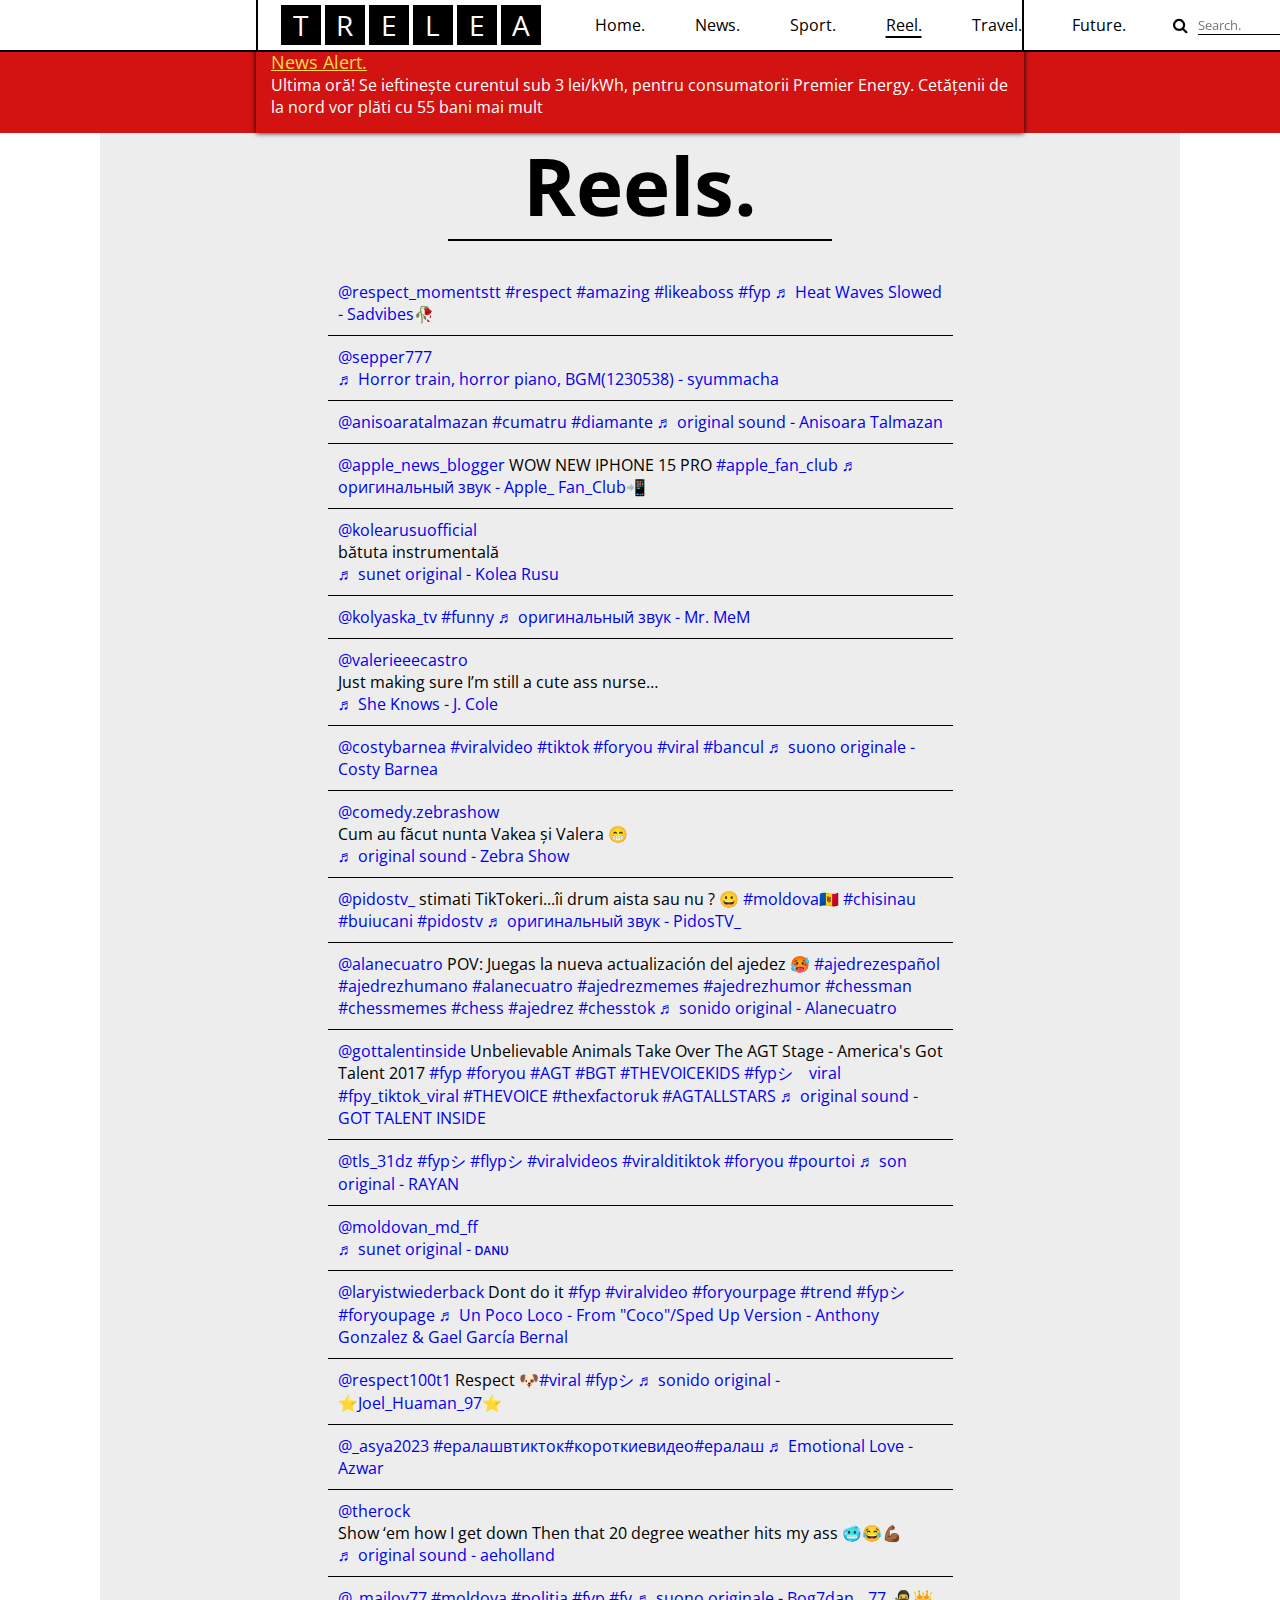
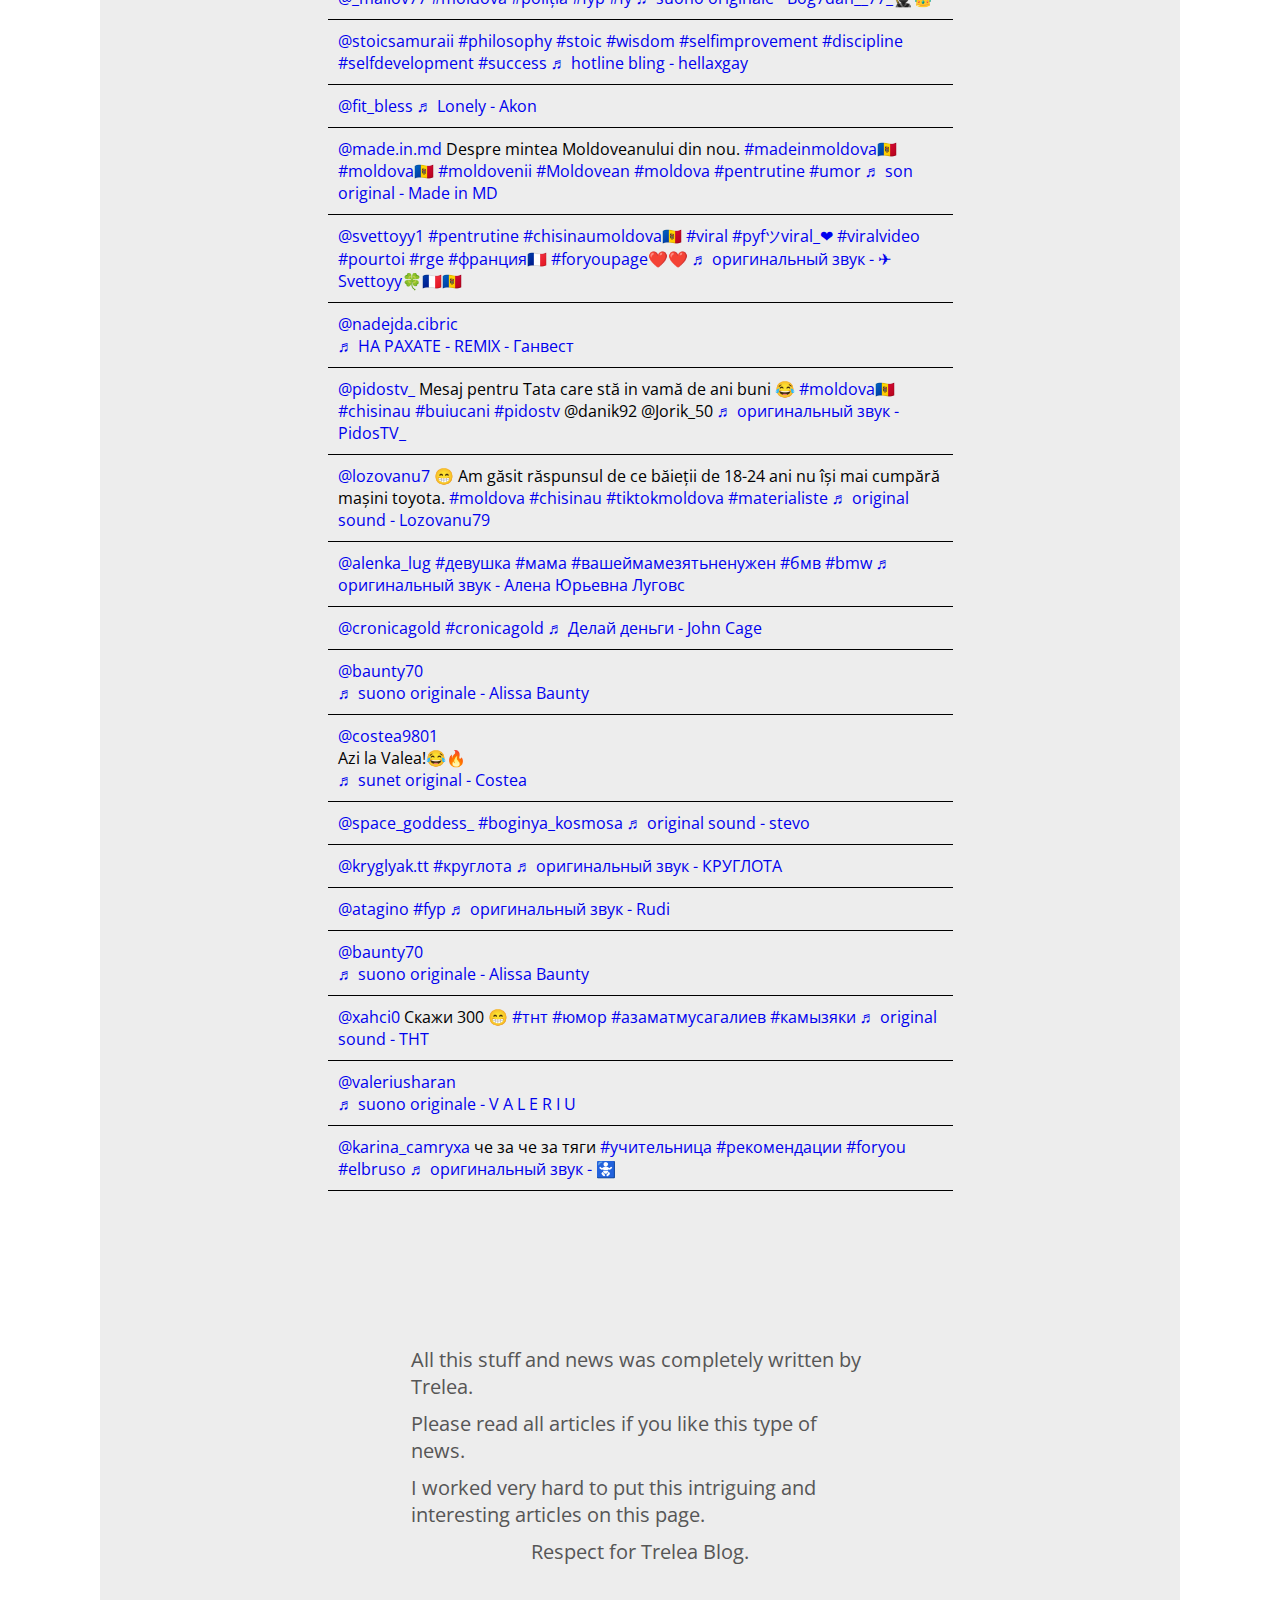
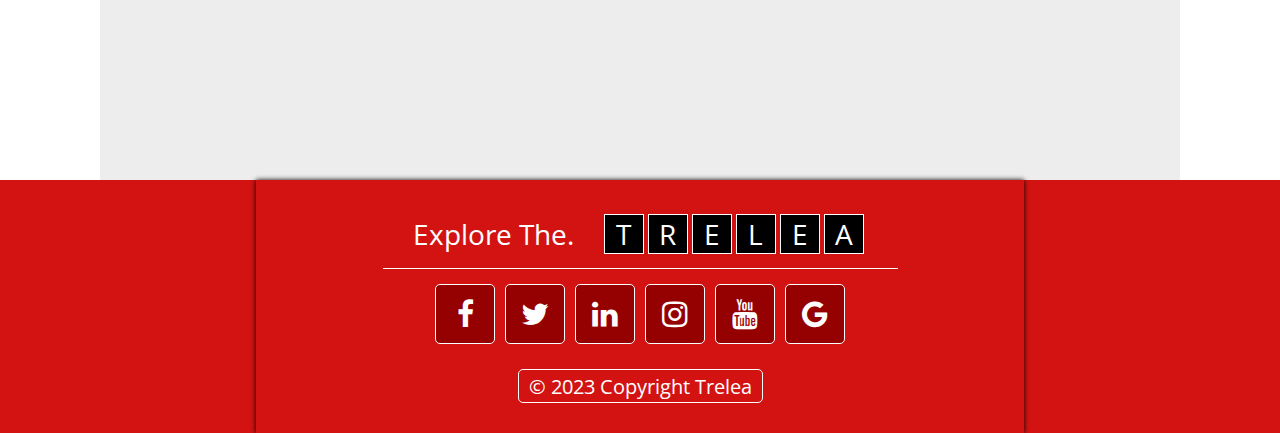
<file: reel.html>
<!DOCTYPE html>
<html>
<head>
	<meta charset="utf-8">
	<meta name="viewport" content="width=device-width, initial-scale=1">
	<link rel="stylesheet" type="text/css" href="./CSS/style.css">
	<link rel="stylesheet" type="text/css" href="./CSS/base-news.css">
    <link rel="stylesheet" type="text/css" href="./CSS/reel.css">
	<link rel="stylesheet" href="https://fonts.googleapis.com/icon?family=Material+Icons">
	<link rel="stylesheet" href="https://cdnjs.cloudflare.com/ajax/libs/font-awesome/4.7.0/css/font-awesome.min.css">
	<title>Trelea NewsASF.</title>
</head>
<body>

	<!--***********--><!--***********--><!--***********-->
	<!--MAIN-HEADER--><!--MAIN-HEADER--><!--MAIN-HEADER-->
	<!--***********--><!--***********--><!--***********-->

	<header class="main-header">
		<div class="nav">
			<div class="nav-logo">
				<a href="./index.html">
					<div class="logo">
						<p class="let">T</p>
						<p class="let">R</p>
						<p class="let">E</p>
						<p class="let">L</p>
						<p class="let">E</p>
						<p class="let">A</p>
					</div>
				</a>
			</div>
			<div class="header-menu">
				<ul class="menu">
					<li><a href="./index.html">Home.</a></li>
					<li><a href="./news.html">News.</a></li>
					<li><a href="./sport.html">Sport.</a></li>
					<li><a class="main-page" href="./reel.html">Reel.</a></li>
					<li><a href="./travel.html">Travel.</a></li>
					<li><a href="./future.html">Future.</a></li>
				</ul>
			</div>

			<div class="header-search">
				
				<button type="button" id="submit"><i class="fa fa-search"></i></button>
				<input type="text" name="search" id="search" placeholder="Search."required>
				
			</div>

		</div>
		
	</header>

	<!--***********--><!--***********--><!--***********-->
	<!--MAIN-HEADER--><!--MAIN-HEADER--><!--MAIN-HEADER-->
	<!--***********--><!--***********--><!--***********-->

	<!--*********************************************-->
	<!--BANNER--><!--BANNER--><!--BANNER--><!--BANNER-->
	<!--*********************************************-->

	<div class="banner">
		<div class="alert-top-today">
			<p class="title">News Alert.</p>
			<a href="https://unimedia.info/ro/news/f79f22903a47fb60/ultima-ora-se-ieftineste-curentul-sub-3-lei-kwh-pentru-consumatorii-premier-energy-cetatenii-de-la-nord-vor-plati-cu-55-bani-mai-mult.html" target="_blank"><p class="text">Ultima oră! Se ieftinește curentul sub 3 lei/kWh, pentru consumatorii Premier Energy. Cetățenii de la nord vor plăti cu 55 bani mai mult</p></a>
		</div>
	</div>

    <!--*********************************************-->
	<!--BANNER--><!--BANNER--><!--BANNER--><!--BANNER-->
	<!--*********************************************-->

	<section class="content-home">
		<div class="content">
			<div class="container">
				<div class="title-stiri">
					<h1>Reels.</h1>
				</div>

				<div class="reels">
                    <div class="col">
                         <div class="reel">
                            <blockquote class="tiktok-embed" cite="https://www.tiktok.com/@respect_momentstt/video/7220826087356566830" data-video-id="7220826087356566830" style="max-width: 605px;min-width: 325px;" > <section> <a target="_blank" title="@respect_momentstt" href="https://www.tiktok.com/@respect_momentstt?refer=embed">@respect_momentstt</a> <a title="respect" target="_blank" href="https://www.tiktok.com/tag/respect?refer=embed">#respect</a> <a title="amazing" target="_blank" href="https://www.tiktok.com/tag/amazing?refer=embed">#amazing</a> <a title="likeaboss" target="_blank" href="https://www.tiktok.com/tag/likeaboss?refer=embed">#likeaboss</a> <a title="fyp" target="_blank" href="https://www.tiktok.com/tag/fyp?refer=embed">#fyp</a> <a target="_blank" title="♬ Heat Waves Slowed - Sadvibes🥀" href="https://www.tiktok.com/music/Heat-Waves-Slowed-7050095235334015771?refer=embed">♬ Heat Waves Slowed - Sadvibes🥀</a> </section> </blockquote> <script async src="https://www.tiktok.com/embed.js"></script>
                        </div>
                        <div class="reel">
                            <blockquote class="tiktok-embed" cite="https://www.tiktok.com/@sepper777/video/7220755783431081221" data-video-id="7220755783431081221" style="max-width: 605px;min-width: 325px;" > <section> <a target="_blank" title="@sepper777" href="https://www.tiktok.com/@sepper777?refer=embed">@sepper777</a> <p></p> <a target="_blank" title="♬ Horror train, horror piano, BGM(1230538) - syummacha" href="https://www.tiktok.com/music/Horror-train-horror-piano-BGM-1230538-7089428700944566274?refer=embed">♬ Horror train, horror piano, BGM(1230538) - syummacha</a> </section> </blockquote> <script async src="https://www.tiktok.com/embed.js"></script>
                        </div>
                        <div class="reel">
                            <blockquote class="tiktok-embed" cite="https://www.tiktok.com/@anisoaratalmazan/video/7195576057460788526" data-video-id="7195576057460788526" style="max-width: 605px;min-width: 325px;" > <section> <a target="_blank" title="@anisoaratalmazan" href="https://www.tiktok.com/@anisoaratalmazan?refer=embed">@anisoaratalmazan</a> <a title="cumatru" target="_blank" href="https://www.tiktok.com/tag/cumatru?refer=embed">#cumatru</a> <a title="diamante" target="_blank" href="https://www.tiktok.com/tag/diamante?refer=embed">#diamante</a> <a target="_blank" title="♬ original sound - Anisoara Talmazan" href="https://www.tiktok.com/music/original-sound-7195576033679035178?refer=embed">♬ original sound - Anisoara Talmazan</a> </section> </blockquote> <script async src="https://www.tiktok.com/embed.js"></script>
                        </div>
                        <div class="reel">
                            <blockquote class="tiktok-embed" cite="https://www.tiktok.com/@apple_news_blogger/video/7219636356107095322" data-video-id="7219636356107095322" style="max-width: 605px;min-width: 325px;" > <section> <a target="_blank" title="@apple_news_blogger" href="https://www.tiktok.com/@apple_news_blogger?refer=embed">@apple_news_blogger</a> WOW NEW IPHONE 15 PRO <a title="apple_fan_club" target="_blank" href="https://www.tiktok.com/tag/apple_fan_club?refer=embed">#apple_fan_club</a> <a target="_blank" title="♬ оригинальный звук - Apple_ Fan_Club📲" href="https://www.tiktok.com/music/оригинальный-звук-7219636337048767259?refer=embed">♬ оригинальный звук - Apple_ Fan_Club📲</a> </section> </blockquote> <script async src="https://www.tiktok.com/embed.js"></script>
                        </div>
                        <div class="reel">
                            <blockquote class="tiktok-embed" cite="https://www.tiktok.com/@kolearusuofficial/video/7201088001974226222" data-video-id="7201088001974226222" style="max-width: 605px;min-width: 325px;" > <section> <a target="_blank" title="@kolearusuofficial" href="https://www.tiktok.com/@kolearusuofficial?refer=embed">@kolearusuofficial</a> <p>bătuta instrumentală </p> <a target="_blank" title="♬ sunet original - Kolea Rusu" href="https://www.tiktok.com/music/sunet-original-7201088088007985966?refer=embed">♬ sunet original - Kolea Rusu</a> </section> </blockquote> <script async src="https://www.tiktok.com/embed.js"></script>
                        </div>
                        <div class="reel">
                            <blockquote class="tiktok-embed" cite="https://www.tiktok.com/@kolyaska_tv/video/7215605880551656710" data-video-id="7215605880551656710" style="max-width: 605px;min-width: 325px;" > <section> <a target="_blank" title="@kolyaska_tv" href="https://www.tiktok.com/@kolyaska_tv?refer=embed">@kolyaska_tv</a> <a title="funny" target="_blank" href="https://www.tiktok.com/tag/funny?refer=embed">#funny</a> <a target="_blank" title="♬ оригинальный звук - Mr. MeM" href="https://www.tiktok.com/music/оригинальный-звук-7187333756540242730?refer=embed">♬ оригинальный звук - Mr. MeM</a> </section> </blockquote> <script async src="https://www.tiktok.com/embed.js"></script>
                        </div>
                        <div class="reel">
                            <blockquote class="tiktok-embed" cite="https://www.tiktok.com/@valerieeecastro/video/7187512265858387243" data-video-id="7187512265858387243" style="max-width: 605px;min-width: 325px;" > <section> <a target="_blank" title="@valerieeecastro" href="https://www.tiktok.com/@valerieeecastro?refer=embed">@valerieeecastro</a> <p>Just making sure I’m still a cute ass nurse… </p> <a target="_blank" title="♬ She Knows - J. Cole" href="https://www.tiktok.com/music/She-Knows-6921490873293211649?refer=embed">♬ She Knows - J. Cole</a> </section> </blockquote> <script async src="https://www.tiktok.com/embed.js"></script>
                        </div>
                        <div class="reel">
                            <blockquote class="tiktok-embed" cite="https://www.tiktok.com/@costybarnea/video/7205890552015949062" data-video-id="7205890552015949062" style="max-width: 605px;min-width: 325px;" > <section> <a target="_blank" title="@costybarnea" href="https://www.tiktok.com/@costybarnea?refer=embed">@costybarnea</a> <a title="viralvideo" target="_blank" href="https://www.tiktok.com/tag/viralvideo?refer=embed">#viralvideo</a> <a title="tiktok" target="_blank" href="https://www.tiktok.com/tag/tiktok?refer=embed">#tiktok</a> <a title="foryou" target="_blank" href="https://www.tiktok.com/tag/foryou?refer=embed">#foryou</a> <a title="viral" target="_blank" href="https://www.tiktok.com/tag/viral?refer=embed">#viral</a> <a title="bancul" target="_blank" href="https://www.tiktok.com/tag/bancul?refer=embed">#bancul</a> <a target="_blank" title="♬ suono originale - Costy Barnea" href="https://www.tiktok.com/music/suono-originale-7205890571133569797?refer=embed">♬ suono originale - Costy Barnea</a> </section> </blockquote> <script async src="https://www.tiktok.com/embed.js"></script>
                        </div>
                        <div class="reel">
                            <blockquote class="tiktok-embed" cite="https://www.tiktok.com/@comedy.zebrashow/video/7214781786184846638" data-video-id="7214781786184846638" style="max-width: 605px;min-width: 325px;" > <section> <a target="_blank" title="@comedy.zebrashow" href="https://www.tiktok.com/@comedy.zebrashow?refer=embed">@comedy.zebrashow</a> <p>Cum au făcut nunta Vakea și Valera 😁</p> <a target="_blank" title="♬ original sound - Zebra Show" href="https://www.tiktok.com/music/original-sound-7214781888068684586?refer=embed">♬ original sound - Zebra Show</a> </section> </blockquote> <script async src="https://www.tiktok.com/embed.js"></script>
                        </div>
                        <div class="reel">
                            <blockquote class="tiktok-embed" cite="https://www.tiktok.com/@pidostv_/video/7207131033043619077" data-video-id="7207131033043619077" style="max-width: 605px;min-width: 325px;" > <section> <a target="_blank" title="@pidostv_" href="https://www.tiktok.com/@pidostv_?refer=embed">@pidostv_</a> stimati TikTokeri...îi drum aista sau nu ? 😀 <a title="moldova🇲🇩" target="_blank" href="https://www.tiktok.com/tag/moldova%F0%9F%87%B2%F0%9F%87%A9?refer=embed">#moldova🇲🇩</a> <a title="chisinau" target="_blank" href="https://www.tiktok.com/tag/chisinau?refer=embed">#chisinau</a> <a title="buiucani" target="_blank" href="https://www.tiktok.com/tag/buiucani?refer=embed">#buiucani</a> <a title="pidostv" target="_blank" href="https://www.tiktok.com/tag/pidostv?refer=embed">#pidostv</a> <a target="_blank" title="♬ оригинальный звук - PidosTV_" href="https://www.tiktok.com/music/оригинальный-звук-7207131067956857606?refer=embed">♬ оригинальный звук - PidosTV_</a> </section> </blockquote> <script async src="https://www.tiktok.com/embed.js"></script>
                        </div>
                        <div class="reel">
                            <blockquote class="tiktok-embed" cite="https://www.tiktok.com/@alanecuatro/video/7225314731341384987" data-video-id="7225314731341384987" style="max-width: 605px;min-width: 325px;" > <section> <a target="_blank" title="@alanecuatro" href="https://www.tiktok.com/@alanecuatro?refer=embed">@alanecuatro</a> POV: Juegas la nueva actualización del ajedez 🥵 <a title="ajedrezespañol" target="_blank" href="https://www.tiktok.com/tag/ajedrezespa%C3%B1ol?refer=embed">#ajedrezespañol</a> <a title="ajedrezhumano" target="_blank" href="https://www.tiktok.com/tag/ajedrezhumano?refer=embed">#ajedrezhumano</a> <a title="alanecuatro" target="_blank" href="https://www.tiktok.com/tag/alanecuatro?refer=embed">#alanecuatro</a> <a title="ajedrezmemes" target="_blank" href="https://www.tiktok.com/tag/ajedrezmemes?refer=embed">#ajedrezmemes</a> <a title="ajedrezhumor" target="_blank" href="https://www.tiktok.com/tag/ajedrezhumor?refer=embed">#ajedrezhumor</a> <a title="chessman" target="_blank" href="https://www.tiktok.com/tag/chessman?refer=embed">#chessman</a> <a title="chessmemes" target="_blank" href="https://www.tiktok.com/tag/chessmemes?refer=embed">#chessmemes</a> <a title="chess" target="_blank" href="https://www.tiktok.com/tag/chess?refer=embed">#chess</a> <a title="ajedrez" target="_blank" href="https://www.tiktok.com/tag/ajedrez?refer=embed">#ajedrez</a> <a title="chesstok" target="_blank" href="https://www.tiktok.com/tag/chesstok?refer=embed">#chesstok</a> <a target="_blank" title="♬ sonido original - Alanecuatro" href="https://www.tiktok.com/music/sonido-original-7225314733925485339?refer=embed">♬ sonido original - Alanecuatro</a> </section> </blockquote> <script async src="https://www.tiktok.com/embed.js"></script>
                        </div>
                        <div class="reel">
                            <blockquote class="tiktok-embed" cite="https://www.tiktok.com/@gottalentinside/video/7223941587221499178" data-video-id="7223941587221499178" style="max-width: 605px;min-width: 325px;" > <section> <a target="_blank" title="@gottalentinside" href="https://www.tiktok.com/@gottalentinside?refer=embed">@gottalentinside</a> Unbelievable Animals Take Over The AGT Stage - America&#39;s Got Talent 2017 <a title="fyp" target="_blank" href="https://www.tiktok.com/tag/fyp?refer=embed">#fyp</a> <a title="foryou" target="_blank" href="https://www.tiktok.com/tag/foryou?refer=embed">#foryou</a> <a title="agt" target="_blank" href="https://www.tiktok.com/tag/agt?refer=embed">#AGT</a> <a title="bgt" target="_blank" href="https://www.tiktok.com/tag/bgt?refer=embed">#BGT</a> <a title="thevoicekids" target="_blank" href="https://www.tiktok.com/tag/thevoicekids?refer=embed">#THEVOICEKIDS</a> <a title="fypシ゚viral" target="_blank" href="https://www.tiktok.com/tag/fyp%E3%82%B7%E3%82%9Aviral?refer=embed">#fypシ゚viral</a> <a title="fpy_tiktok_viral" target="_blank" href="https://www.tiktok.com/tag/fpy_tiktok_viral?refer=embed">#fpy_tiktok_viral</a> <a title="thevoice" target="_blank" href="https://www.tiktok.com/tag/thevoice?refer=embed">#THEVOICE</a> <a title="thexfactoruk" target="_blank" href="https://www.tiktok.com/tag/thexfactoruk?refer=embed">#thexfactoruk</a> <a title="agtallstars" target="_blank" href="https://www.tiktok.com/tag/agtallstars?refer=embed">#AGTALLSTARS</a> <a target="_blank" title="♬ original sound - GOT TALENT INSIDE" href="https://www.tiktok.com/music/original-sound-7223941616149564206?refer=embed">♬ original sound - GOT TALENT INSIDE</a> </section> </blockquote> <script async src="https://www.tiktok.com/embed.js"></script>
                        </div>
                        <div class="reel">
                            <blockquote class="tiktok-embed" cite="https://www.tiktok.com/@tls_31dz/video/7219757597354626331" data-video-id="7219757597354626331" style="max-width: 605px;min-width: 325px;" > <section> <a target="_blank" title="@tls_31dz" href="https://www.tiktok.com/@tls_31dz?refer=embed">@tls_31dz</a> <a title="fypシ" target="_blank" href="https://www.tiktok.com/tag/fyp%E3%82%B7?refer=embed">#fypシ</a> <a title="flypシ" target="_blank" href="https://www.tiktok.com/tag/flyp%E3%82%B7?refer=embed">#flypシ</a> <a title="viralvideos" target="_blank" href="https://www.tiktok.com/tag/viralvideos?refer=embed">#viralvideos</a> <a title="viralditiktok" target="_blank" href="https://www.tiktok.com/tag/viralditiktok?refer=embed">#viralditiktok</a> <a title="foryou" target="_blank" href="https://www.tiktok.com/tag/foryou?refer=embed">#foryou</a> <a title="pourtoi" target="_blank" href="https://www.tiktok.com/tag/pourtoi?refer=embed">#pourtoi</a> <a target="_blank" title="♬ son original - RAYAN" href="https://www.tiktok.com/music/son-original-7219757611510516506?refer=embed">♬ son original - RAYAN</a> </section> </blockquote> <script async src="https://www.tiktok.com/embed.js"></script>
                        </div>
                        <div class="reel">
                            <blockquote class="tiktok-embed" cite="https://www.tiktok.com/@moldovan_md_ff/video/7221941693828959494" data-video-id="7221941693828959494" style="max-width: 605px;min-width: 325px;" > <section> <a target="_blank" title="@moldovan_md_ff" href="https://www.tiktok.com/@moldovan_md_ff?refer=embed">@moldovan_md_ff</a> <p></p> <a target="_blank" title="♬ sunet original - ᴅᴀɴᴜ" href="https://www.tiktok.com/music/sunet-original-7221941764377381638?refer=embed">♬ sunet original - ᴅᴀɴᴜ</a> </section> </blockquote> <script async src="https://www.tiktok.com/embed.js"></script>
                        </div>
                        <div class="reel">
                            <blockquote class="tiktok-embed" cite="https://www.tiktok.com/@laryistwiederback/video/7224562671834631450" data-video-id="7224562671834631450" style="max-width: 605px;min-width: 325px;" > <section> <a target="_blank" title="@laryistwiederback" href="https://www.tiktok.com/@laryistwiederback?refer=embed">@laryistwiederback</a> Dont do it <a title="fyp" target="_blank" href="https://www.tiktok.com/tag/fyp?refer=embed">#fyp</a> <a title="viralvideo" target="_blank" href="https://www.tiktok.com/tag/viralvideo?refer=embed">#viralvideo</a> <a title="foryourpage" target="_blank" href="https://www.tiktok.com/tag/foryourpage?refer=embed">#foryourpage</a> <a title="trend" target="_blank" href="https://www.tiktok.com/tag/trend?refer=embed">#trend</a> <a title="fypシ" target="_blank" href="https://www.tiktok.com/tag/fyp%E3%82%B7?refer=embed">#fypシ</a> <a title="foryoupage" target="_blank" href="https://www.tiktok.com/tag/foryoupage?refer=embed">#foryoupage</a> <a target="_blank" title="♬ Un Poco Loco - From &#34;Coco&#34;&#47;Sped Up Version - Anthony Gonzalez &#38; Gael García Bernal" href="https://www.tiktok.com/music/Un-Poco-Loco-From-CocoSped-Up-Version-7097656511492606725?refer=embed">♬ Un Poco Loco - From &#34;Coco&#34;&#47;Sped Up Version - Anthony Gonzalez &#38; Gael García Bernal</a> </section> </blockquote> <script async src="https://www.tiktok.com/embed.js"></script>
                        </div>
                        <div class="reel">
                            <blockquote class="tiktok-embed" cite="https://www.tiktok.com/@respect100t1/video/7215927226251136302" data-video-id="7215927226251136302" style="max-width: 605px;min-width: 325px;" > <section> <a target="_blank" title="@respect100t1" href="https://www.tiktok.com/@respect100t1?refer=embed">@respect100t1</a> Respect 🐶<a title="viral" target="_blank" href="https://www.tiktok.com/tag/viral?refer=embed">#viral</a> <a title="fypシ" target="_blank" href="https://www.tiktok.com/tag/fyp%E3%82%B7?refer=embed">#fypシ</a> <a target="_blank" title="♬ sonido original - ⭐Joel_Huaman_97⭐" href="https://www.tiktok.com/music/sonido-original-6944512370957994758?refer=embed">♬ sonido original - ⭐Joel_Huaman_97⭐</a> </section> </blockquote> <script async src="https://www.tiktok.com/embed.js"></script>
                        </div>
                        <div class="reel">
                            <blockquote class="tiktok-embed" cite="https://www.tiktok.com/@_asya2023/video/7221200345005935878" data-video-id="7221200345005935878" style="max-width: 605px;min-width: 325px;" > <section> <a target="_blank" title="@_asya2023" href="https://www.tiktok.com/@_asya2023?refer=embed">@_asya2023</a> <a title="ералашвтикток" target="_blank" href="https://www.tiktok.com/tag/%D0%B5%D1%80%D0%B0%D0%BB%D0%B0%D1%88%D0%B2%D1%82%D0%B8%D0%BA%D1%82%D0%BE%D0%BA?refer=embed">#ералашвтикток</a><a title="короткиевидео" target="_blank" href="https://www.tiktok.com/tag/%D0%BA%D0%BE%D1%80%D0%BE%D1%82%D0%BA%D0%B8%D0%B5%D0%B2%D0%B8%D0%B4%D0%B5%D0%BE?refer=embed">#короткиевидео</a><a title="ералаш" target="_blank" href="https://www.tiktok.com/tag/%D0%B5%D1%80%D0%B0%D0%BB%D0%B0%D1%88?refer=embed">#ералаш</a> <a target="_blank" title="♬ Emotional Love - Azwar" href="https://www.tiktok.com/music/Emotional-Love-7026250388802111490?refer=embed">♬ Emotional Love - Azwar</a> </section> </blockquote> <script async src="https://www.tiktok.com/embed.js"></script>
                        </div>
                        <div class="reel">
                            <blockquote class="tiktok-embed" cite="https://www.tiktok.com/@therock/video/7195238733199805739" data-video-id="7195238733199805739" style="max-width: 605px;min-width: 325px;" > <section> <a target="_blank" title="@therock" href="https://www.tiktok.com/@therock?refer=embed">@therock</a> <p>Show ‘em how I get down  Then that 20 degree weather hits my ass 🥶😂💪🏾</p> <a target="_blank" title="♬ original sound - aeholland" href="https://www.tiktok.com/music/original-sound-7169968314947488517?refer=embed">♬ original sound - aeholland</a> </section> </blockquote> <script async src="https://www.tiktok.com/embed.js"></script>
                        </div>
                        <div class="reel">
                            <blockquote class="tiktok-embed" cite="https://www.tiktok.com/@_mailov77/video/7224112258115210523" data-video-id="7224112258115210523" style="max-width: 605px;min-width: 325px;" > <section> <a target="_blank" title="@_mailov77" href="https://www.tiktok.com/@_mailov77?refer=embed">@_mailov77</a> <a title="moldova" target="_blank" href="https://www.tiktok.com/tag/moldova?refer=embed">#moldova</a> <a title="poliția" target="_blank" href="https://www.tiktok.com/tag/poli%C8%9Bia?refer=embed">#poliția</a> <a title="fyp" target="_blank" href="https://www.tiktok.com/tag/fyp?refer=embed">#fyp</a> <a title="fy" target="_blank" href="https://www.tiktok.com/tag/fy?refer=embed">#fy</a> <a target="_blank" title="♬ suono originale - Bog7dan__77_🥷👑" href="https://www.tiktok.com/music/suono-originale-7224112227854207771?refer=embed">♬ suono originale - Bog7dan__77_🥷👑</a> </section> </blockquote> <script async src="https://www.tiktok.com/embed.js"></script>
                        </div>
                        <div class="reel">
                            <blockquote class="tiktok-embed" cite="https://www.tiktok.com/@stoicsamuraii/video/7220148014743047430" data-video-id="7220148014743047430" style="max-width: 605px;min-width: 325px;" > <section> <a target="_blank" title="@stoicsamuraii" href="https://www.tiktok.com/@stoicsamuraii?refer=embed">@stoicsamuraii</a> <a title="philosophy" target="_blank" href="https://www.tiktok.com/tag/philosophy?refer=embed">#philosophy</a> <a title="stoic" target="_blank" href="https://www.tiktok.com/tag/stoic?refer=embed">#stoic</a> <a title="wisdom" target="_blank" href="https://www.tiktok.com/tag/wisdom?refer=embed">#wisdom</a> <a title="selfimprovement" target="_blank" href="https://www.tiktok.com/tag/selfimprovement?refer=embed">#selfimprovement</a> <a title="discipline" target="_blank" href="https://www.tiktok.com/tag/discipline?refer=embed">#discipline</a> <a title="selfdevelopment" target="_blank" href="https://www.tiktok.com/tag/selfdevelopment?refer=embed">#selfdevelopment</a> <a title="success" target="_blank" href="https://www.tiktok.com/tag/success?refer=embed">#success</a> <a target="_blank" title="♬ hotline bling - hellaxgay" href="https://www.tiktok.com/music/hotline-bling-7214235640157637381?refer=embed">♬ hotline bling - hellaxgay</a> </section> </blockquote> <script async src="https://www.tiktok.com/embed.js"></script>
                        </div>
                        <div class="reel">
                            <blockquote class="tiktok-embed" cite="https://www.tiktok.com/@fit_bless/video/7189288930339081514" data-video-id="7189288930339081514" style="max-width: 605px;min-width: 325px;" > <section> <a target="_blank" title="@fit_bless" href="https://www.tiktok.com/@fit_bless?refer=embed">@fit_bless</a> <a title="gymshorts" target="_blank" href="https://www.tiktok.com/tag/gymshorts?refer=embed"></a><a title="glutesworkout" target="_blank" href="https://www.tiktok.com/tag/glutesworkout?refer=embed"></a><a title="legdayworkout" target="_blank" href="https://www.tiktok.com/tag/legdayworkout?refer=embed"></a> <a target="_blank" title="♬ Lonely - Akon" href="https://www.tiktok.com/music/Lonely-6941844452914759682?refer=embed">♬ Lonely - Akon</a> </section> </blockquote> <script async src="https://www.tiktok.com/embed.js"></script>
                        </div>
                        <div class="reel">
                            <blockquote class="tiktok-embed" cite="https://www.tiktok.com/@made.in.md/video/7204885013026917637" data-video-id="7204885013026917637" style="max-width: 605px;min-width: 325px;" > <section> <a target="_blank" title="@made.in.md" href="https://www.tiktok.com/@made.in.md?refer=embed">@made.in.md</a> Despre mintea Moldoveanului din nou. <a title="madeinmoldova🇲🇩" target="_blank" href="https://www.tiktok.com/tag/madeinmoldova%F0%9F%87%B2%F0%9F%87%A9?refer=embed">#madeinmoldova🇲🇩</a> <a title="moldova🇲🇩" target="_blank" href="https://www.tiktok.com/tag/moldova%F0%9F%87%B2%F0%9F%87%A9?refer=embed">#moldova🇲🇩</a> <a title="moldovenii" target="_blank" href="https://www.tiktok.com/tag/moldovenii?refer=embed">#moldovenii</a> <a title="moldovean" target="_blank" href="https://www.tiktok.com/tag/moldovean?refer=embed">#Moldovean</a> <a title="moldova" target="_blank" href="https://www.tiktok.com/tag/moldova?refer=embed">#moldova</a> <a title="pentrutine" target="_blank" href="https://www.tiktok.com/tag/pentrutine?refer=embed">#pentrutine</a> <a title="umor" target="_blank" href="https://www.tiktok.com/tag/umor?refer=embed">#umor</a> <a target="_blank" title="♬ son original - Made in MD" href="https://www.tiktok.com/music/son-original-7204885025370950405?refer=embed">♬ son original - Made in MD</a> </section> </blockquote> <script async src="https://www.tiktok.com/embed.js"></script>
                        </div>
                        <div class="reel">
                            <blockquote class="tiktok-embed" cite="https://www.tiktok.com/@svettoyy1/video/7204881440897584389" data-video-id="7204881440897584389" style="max-width: 605px;min-width: 325px;" > <section> <a target="_blank" title="@svettoyy1" href="https://www.tiktok.com/@svettoyy1?refer=embed">@svettoyy1</a> <a title="pentrutine" target="_blank" href="https://www.tiktok.com/tag/pentrutine?refer=embed">#pentrutine</a> <a title="chisinaumoldova🇲🇩" target="_blank" href="https://www.tiktok.com/tag/chisinaumoldova%F0%9F%87%B2%F0%9F%87%A9?refer=embed">#chisinaumoldova🇲🇩</a> <a title="viral" target="_blank" href="https://www.tiktok.com/tag/viral?refer=embed">#viral</a> <a title="pyfツviral_❤" target="_blank" href="https://www.tiktok.com/tag/pyf%E3%83%84viral_%E2%9D%A4?refer=embed">#pyfツviral_❤</a> <a title="viralvideo" target="_blank" href="https://www.tiktok.com/tag/viralvideo?refer=embed">#viralvideo</a> <a title="pourtoi" target="_blank" href="https://www.tiktok.com/tag/pourtoi?refer=embed">#pourtoi</a> <a title="rge" target="_blank" href="https://www.tiktok.com/tag/rge?refer=embed">#rge</a> <a title="франция🇫🇷" target="_blank" href="https://www.tiktok.com/tag/%D1%84%D1%80%D0%B0%D0%BD%D1%86%D0%B8%D1%8F%F0%9F%87%AB%F0%9F%87%B7?refer=embed">#франция🇫🇷</a> <a title="foryoupage❤️❤️" target="_blank" href="https://www.tiktok.com/tag/foryoupage%E2%9D%A4%EF%B8%8F%E2%9D%A4%EF%B8%8F?refer=embed">#foryoupage❤️❤️</a> <a target="_blank" title="♬ оригинальный звук - ✈Svettoyy🍀🇲🇫🇲🇩" href="https://www.tiktok.com/music/оригинальный-звук-7204881453111642886?refer=embed">♬ оригинальный звук - ✈Svettoyy🍀🇲🇫🇲🇩</a> </section> </blockquote> <script async src="https://www.tiktok.com/embed.js"></script>
                        </div>
                        <div class="reel">
                            <blockquote class="tiktok-embed" cite="https://www.tiktok.com/@nadejda.cibric/video/7218552148567526683" data-video-id="7218552148567526683" style="max-width: 605px;min-width: 325px;" > <section> <a target="_blank" title="@nadejda.cibric" href="https://www.tiktok.com/@nadejda.cibric?refer=embed">@nadejda.cibric</a> <p></p> <a target="_blank" title="♬ НА РАХАТЕ - REMIX - Ганвест" href="https://www.tiktok.com/music/НА-РАХАТЕ-REMIX-7173696698554796033?refer=embed">♬ НА РАХАТЕ - REMIX - Ганвест</a> </section> </blockquote> <script async src="https://www.tiktok.com/embed.js"></script>
                        </div>
                        <div class="reel">
                            <blockquote class="tiktok-embed" cite="https://www.tiktok.com/@pidostv_/video/7200771769165270277" data-video-id="7200771769165270277" style="max-width: 605px;min-width: 325px;" > <section> <a target="_blank" title="@pidostv_" href="https://www.tiktok.com/@pidostv_?refer=embed">@pidostv_</a> Mesaj pentru Tata care stă in vamă de ani buni 😂 <a title="moldova🇲🇩" target="_blank" href="https://www.tiktok.com/tag/moldova%F0%9F%87%B2%F0%9F%87%A9?refer=embed">#moldova🇲🇩</a> <a title="chisinau" target="_blank" href="https://www.tiktok.com/tag/chisinau?refer=embed">#chisinau</a> <a title="buiucani" target="_blank" href="https://www.tiktok.com/tag/buiucani?refer=embed">#buiucani</a> <a title="pidostv" target="_blank" href="https://www.tiktok.com/tag/pidostv?refer=embed">#pidostv</a> @danik92 @Jorik_50 <a target="_blank" title="♬ оригинальный звук - PidosTV_" href="https://www.tiktok.com/music/оригинальный-звук-7200771783459490566?refer=embed">♬ оригинальный звук - PidosTV_</a> </section> </blockquote> <script async src="https://www.tiktok.com/embed.js"></script>
                        </div>
                        <div class="reel">
                            <blockquote class="tiktok-embed" cite="https://www.tiktok.com/@lozovanu7/video/7199059806588636422" data-video-id="7199059806588636422" style="max-width: 605px;min-width: 325px;" > <section> <a target="_blank" title="@lozovanu7" href="https://www.tiktok.com/@lozovanu7?refer=embed">@lozovanu7</a> 😁 Am găsit răspunsul de ce băieții de 18-24 ani nu își mai cumpără mașini toyota. <a title="moldova" target="_blank" href="https://www.tiktok.com/tag/moldova?refer=embed">#moldova</a> <a title="chisinau" target="_blank" href="https://www.tiktok.com/tag/chisinau?refer=embed">#chisinau</a> <a title="tiktokmoldova" target="_blank" href="https://www.tiktok.com/tag/tiktokmoldova?refer=embed">#tiktokmoldova</a>  <a title="materialiste" target="_blank" href="https://www.tiktok.com/tag/materialiste?refer=embed">#materialiste</a> <a target="_blank" title="♬ original sound - Lozovanu79" href="https://www.tiktok.com/music/original-sound-7199059840923421445?refer=embed">♬ original sound - Lozovanu79</a> </section> </blockquote> <script async src="https://www.tiktok.com/embed.js"></script>
                        </div>
                        <div class="reel">
                            <blockquote class="tiktok-embed" cite="https://www.tiktok.com/@alenka_lug/video/7198287787928456453" data-video-id="7198287787928456453" style="max-width: 605px;min-width: 325px;" > <section> <a target="_blank" title="@alenka_lug" href="https://www.tiktok.com/@alenka_lug?refer=embed">@alenka_lug</a> <a title="девушка" target="_blank" href="https://www.tiktok.com/tag/%D0%B4%D0%B5%D0%B2%D1%83%D1%88%D0%BA%D0%B0?refer=embed">#девушка</a> <a title="мама" target="_blank" href="https://www.tiktok.com/tag/%D0%BC%D0%B0%D0%BC%D0%B0?refer=embed">#мама</a> <a title="вашеймамезятьненужен" target="_blank" href="https://www.tiktok.com/tag/%D0%B2%D0%B0%D1%88%D0%B5%D0%B9%D0%BC%D0%B0%D0%BC%D0%B5%D0%B7%D1%8F%D1%82%D1%8C%D0%BD%D0%B5%D0%BD%D1%83%D0%B6%D0%B5%D0%BD?refer=embed">#вашеймамезятьненужен</a> <a title="бмв" target="_blank" href="https://www.tiktok.com/tag/%D0%B1%D0%BC%D0%B2?refer=embed">#бмв</a> <a title="bmw" target="_blank" href="https://www.tiktok.com/tag/bmw?refer=embed">#bmw</a> <a target="_blank" title="♬ оригинальный звук - Алена Юрьевна Луговс" href="https://www.tiktok.com/music/оригинальный-звук-7198287793192684293?refer=embed">♬ оригинальный звук - Алена Юрьевна Луговс</a> </section> </blockquote> <script async src="https://www.tiktok.com/embed.js"></script>
                        </div>
                        <div class="reel">
                            <blockquote class="tiktok-embed" cite="https://www.tiktok.com/@cronicagold/video/7194797578498706694" data-video-id="7194797578498706694" style="max-width: 605px;min-width: 325px;" > <section> <a target="_blank" title="@cronicagold" href="https://www.tiktok.com/@cronicagold?refer=embed">@cronicagold</a> <a title="cronicagold" target="_blank" href="https://www.tiktok.com/tag/cronicagold?refer=embed">#cronicagold</a> <a target="_blank" title="♬ Делай деньги - John Cage" href="https://www.tiktok.com/music/Делай-деньги-6835716202669541378?refer=embed">♬ Делай деньги - John Cage</a> </section> </blockquote> <script async src="https://www.tiktok.com/embed.js"></script>
                        </div>
                        <div class="reel">
                            <blockquote class="tiktok-embed" cite="https://www.tiktok.com/@baunty70/video/7199265723988937989" data-video-id="7199265723988937989" style="max-width: 605px;min-width: 325px;" > <section> <a target="_blank" title="@baunty70" href="https://www.tiktok.com/@baunty70?refer=embed">@baunty70</a> <p></p> <a target="_blank" title="♬ suono originale - Alissa Baunty" href="https://www.tiktok.com/music/suono-originale-7199265736303430406?refer=embed">♬ suono originale - Alissa Baunty</a> </section> </blockquote> <script async src="https://www.tiktok.com/embed.js"></script>
                        </div>
                        <div class="reel">
                            <blockquote class="tiktok-embed" cite="https://www.tiktok.com/@costea9801/video/7223101825510165786" data-video-id="7223101825510165786" style="max-width: 605px;min-width: 325px;" > <section> <a target="_blank" title="@costea9801" href="https://www.tiktok.com/@costea9801?refer=embed">@costea9801</a> <p>Azi la Valea!😂🔥</p> <a target="_blank" title="♬ sunet original - Costea" href="https://www.tiktok.com/music/sunet-original-7223101747349572378?refer=embed">♬ sunet original - Costea</a> </section> </blockquote> <script async src="https://www.tiktok.com/embed.js"></script>
                        </div>
                        <div class="reel">
                            <blockquote class="tiktok-embed" cite="https://www.tiktok.com/@space_goddess_/video/7224029774165871878" data-video-id="7224029774165871878" style="max-width: 605px;min-width: 325px;" > <section> <a target="_blank" title="@space_goddess_" href="https://www.tiktok.com/@space_goddess_?refer=embed">@space_goddess_</a> <a title="boginya_kosmosa" target="_blank" href="https://www.tiktok.com/tag/boginya_kosmosa?refer=embed">#boginya_kosmosa</a> <a target="_blank" title="♬ original sound - stevo" href="https://www.tiktok.com/music/original-sound-6978921375616486149?refer=embed">♬ original sound - stevo</a> </section> </blockquote> <script async src="https://www.tiktok.com/embed.js"></script>
                        </div>
                        <div class="reel">
                            <blockquote class="tiktok-embed" cite="https://www.tiktok.com/@kryglyak.tt/video/7217846465702448427" data-video-id="7217846465702448427" style="max-width: 605px;min-width: 325px;" > <section> <a target="_blank" title="@kryglyak.tt" href="https://www.tiktok.com/@kryglyak.tt?refer=embed">@kryglyak.tt</a> <a title="круглота" target="_blank" href="https://www.tiktok.com/tag/%D0%BA%D1%80%D1%83%D0%B3%D0%BB%D0%BE%D1%82%D0%B0?refer=embed">#круглота</a> <a target="_blank" title="♬ оригинальный звук - КРУГЛОТА" href="https://www.tiktok.com/music/оригинальный-звук-7217846504520682283?refer=embed">♬ оригинальный звук - КРУГЛОТА</a> </section> </blockquote> <script async src="https://www.tiktok.com/embed.js"></script>
                        </div>
                        <div class="reel">
                            <blockquote class="tiktok-embed" cite="https://www.tiktok.com/@atagino/video/7210902210727709957" data-video-id="7210902210727709957" style="max-width: 605px;min-width: 325px;" > <section> <a target="_blank" title="@atagino" href="https://www.tiktok.com/@atagino?refer=embed">@atagino</a> <a title="fyp" target="_blank" href="https://www.tiktok.com/tag/fyp?refer=embed">#fyp</a> <a target="_blank" title="♬ оригинальный звук - Rudi" href="https://www.tiktok.com/music/оригинальный-звук-7210902213131700998?refer=embed">♬ оригинальный звук - Rudi</a> </section> </blockquote> <script async src="https://www.tiktok.com/embed.js"></script>
                        </div>
                        <div class="reel">
                            <blockquote class="tiktok-embed" cite="https://www.tiktok.com/@baunty70/video/7198929030362467589" data-video-id="7198929030362467589" style="max-width: 605px;min-width: 325px;" > <section> <a target="_blank" title="@baunty70" href="https://www.tiktok.com/@baunty70?refer=embed">@baunty70</a> <p></p> <a target="_blank" title="♬ suono originale - Alissa Baunty" href="https://www.tiktok.com/music/suono-originale-7198929036997970693?refer=embed">♬ suono originale - Alissa Baunty</a> </section> </blockquote> <script async src="https://www.tiktok.com/embed.js"></script>
                        </div>
                        <div class="reel">
                            <blockquote class="tiktok-embed" cite="https://www.tiktok.com/@xahci0/video/7205470724046343430" data-video-id="7205470724046343430" style="max-width: 605px;min-width: 325px;" > <section> <a target="_blank" title="@xahci0" href="https://www.tiktok.com/@xahci0?refer=embed">@xahci0</a> Скажи 300 😁 <a title="тнт" target="_blank" href="https://www.tiktok.com/tag/%D1%82%D0%BD%D1%82?refer=embed">#тнт</a>  <a title="юмор" target="_blank" href="https://www.tiktok.com/tag/%D1%8E%D0%BC%D0%BE%D1%80?refer=embed">#юмор</a> <a title="азаматмусагалиев" target="_blank" href="https://www.tiktok.com/tag/%D0%B0%D0%B7%D0%B0%D0%BC%D0%B0%D1%82%D0%BC%D1%83%D1%81%D0%B0%D0%B3%D0%B0%D0%BB%D0%B8%D0%B5%D0%B2?refer=embed">#азаматмусагалиев</a> <a title="камызяки" target="_blank" href="https://www.tiktok.com/tag/%D0%BA%D0%B0%D0%BC%D1%8B%D0%B7%D1%8F%D0%BA%D0%B8?refer=embed">#камызяки</a> <a target="_blank" title="♬ original sound  - ТНТ" href="https://www.tiktok.com/music/original-sound-ТНТ-7205472544474942214?refer=embed">♬ original sound  - ТНТ</a> </section> </blockquote> <script async src="https://www.tiktok.com/embed.js"></script>
                        </div>
                        <div class="reel">
                            <blockquote class="tiktok-embed" cite="https://www.tiktok.com/@valeriusharan/video/7216342014063922438" data-video-id="7216342014063922438" style="max-width: 605px;min-width: 325px;" > <section> <a target="_blank" title="@valeriusharan" href="https://www.tiktok.com/@valeriusharan?refer=embed">@valeriusharan</a> <p></p> <a target="_blank" title="♬ suono originale - V A L E R I U" href="https://www.tiktok.com/music/suono-originale-7216342019382299397?refer=embed">♬ suono originale - V A L E R I U</a> </section> </blockquote> <script async src="https://www.tiktok.com/embed.js"></script>
                        </div>
                        <div class="reel">
                            <blockquote class="tiktok-embed" cite="https://www.tiktok.com/@karina_camryxa/video/7215135996747369733" data-video-id="7215135996747369733" style="max-width: 605px;min-width: 325px;" > <section> <a target="_blank" title="@karina_camryxa" href="https://www.tiktok.com/@karina_camryxa?refer=embed">@karina_camryxa</a> че за че за тяги <a title="учительница" target="_blank" href="https://www.tiktok.com/tag/%D1%83%D1%87%D0%B8%D1%82%D0%B5%D0%BB%D1%8C%D0%BD%D0%B8%D1%86%D0%B0?refer=embed">#учительница</a> <a title="рекомендации" target="_blank" href="https://www.tiktok.com/tag/%D1%80%D0%B5%D0%BA%D0%BE%D0%BC%D0%B5%D0%BD%D0%B4%D0%B0%D1%86%D0%B8%D0%B8?refer=embed">#рекомендации</a> <a title="foryou" target="_blank" href="https://www.tiktok.com/tag/foryou?refer=embed">#foryou</a> <a title="elbruso" target="_blank" href="https://www.tiktok.com/tag/elbruso?refer=embed">#elbruso</a> <a target="_blank" title="♬ оригинальный звук - 🚼" href="https://www.tiktok.com/music/оригинальный-звук-7209644295823821573?refer=embed">♬ оригинальный звук - 🚼</a> </section> </blockquote> <script async src="https://www.tiktok.com/embed.js"></script>
                        </div>
                    </div>

               </div>
                    
                <div class="trelea-has-written">
					<div class="trelea-text">
						<a href="https://www.youtube.com/@treleamaryus2440" target="_blank">
							<p>All this stuff and news was completely written by Trelea.</p>
							<p>Please read all articles if you like this type of news.</p>
							<p>I worked very hard to put this intriguing and interesting articles on this page.</p>
							<p>Respect for Trelea Blog.</p>
						</a>
					</div>
				</div>

			</div>

		</div>
	</section>

	<!--*********************************************-->
	<!--FOOTER--><!--FOOTER--><!--FOOTER--><!--FOOTER-->
	<!--*********************************************-->

	<footer class="main-footer">
		<div class="footer">
			<div class="head">
				<p class="text">Explore The.</p>
				<div class="nav-logo">
					<a href="./index.html">
						<div class="logo">
							<p class="let let1">T</p>
							<p class="let let1">R</p>
							<p class="let let1">E</p>
							<p class="let let1">L</p>
							<p class="let let1">E</p>
							<p class="let let1">A</p>
						</div>
					</a>
				</div>
			</div>
			<div class="social-media">
				<div class="links">
					<a href="https://www.youtube.com/@treleamaryus2440" target="_blank" class="fa fa-facebook"></a>  
    				<a href="https://www.youtube.com/@treleamaryus2440" target="_blank" class="fa fa-twitter"></a>    				 
    				<a href="https://www.youtube.com/@treleamaryus2440" target="_blank" class="fa fa-linkedin"></a>  
    				<a href="https://www.youtube.com/@treleamaryus2440" target="_blank" class="fa fa-instagram"></a>  
    				<a href="https://www.youtube.com/@treleamaryus2440" target="_blank" class="fa fa-youtube"></a>  
    				<a href="https://www.youtube.com/@treleamaryus2440" target="_blank" class="fa fa-google"></a>        
				</div>
			</div>
			<div class="copyright">
				<p class="text">© 2023 Copyright Trelea</p>
			</div>
		</div>
	</footer>

	<!--*********************************************-->
	<!--FOOTER--><!--FOOTER--><!--FOOTER--><!--FOOTER-->
	<!--*********************************************-->


	<script type="text/javascript" src="./app.js"></script>
</body>
</html>
</file>
<file: CSS/style.css>
@import url('https://fonts.googleapis.com/css2?family=Open+Sans:wght@500&display=swap');
@import url('https://fonts.googleapis.com/css2?family=Roboto:wght@500&display=swap');

body, * {
	margin: 0;
	padding: 0;
	box-sizing: border-box;
	font-family: 'Open Sans', sans-serif;
}
a {
	text-decoration: none;
}
.let {
	color: white;
	background-color: black;
	font-size: 1.75rem;
	width: 40px;
	height: 40px;
	display: flex;
	justify-content: center;
	align-items: center;
	margin: 4px;
	margin-left: 0px;
}

/*----------------------------------------------*/

/*MAINHEADER*//*MAINHEADER*//*MAINHEADER*/
/*MAINHEADER*//*MAINHEADER*//*MAINHEADER*/
/*MAINHEADER*//*MAINHEADER*//*MAINHEADER*/
.main-header {
	background-color: white;
	top: 0px;
	display: flex;
	justify-content: center;
	align-items: center;
	border-bottom: 2px solid black;
	position: fixed;
	width: 100vw;
	z-index: 999;
}
.main-header .nav {
	padding-bottom: 1px;
	padding-top: 1px;
	display: flex;
	flex-direction: row;
	justify-content: space-between;
	border-left: 2px solid black;
	border-right: 2px solid black;
	width: 60vw;
}
.main-header .nav .logo {
	display: flex;
	flex-direction: row;
	padding-left: 22.5px;
	padding-right: 25px;
}
.main-header .nav .logo .let {
	color: white;
	background-color: black;
	font-size: 1.75rem;
	width: 40px;
	height: 40px;
	display: flex;
	justify-content: center;
	align-items: center;
	margin: 4px;
	margin-left: 0px;
}
.main-header .nav .header-menu {
	display: flex;
	justify-content: center;
	align-items: center;
}
.main-header .nav .header-menu .menu{
	display: flex;
	flex-direction: row;
	justify-content: space-between;
}
.main-header .nav .header-menu .menu li {
	font-size: 1rem;
	list-style-type: none;
}
.main-header .nav .header-menu .menu li a{
	color: black;
	display: flex;
	justify-content: center;
	align-items: center;
	margin-left: 25px;
	margin-right: 25px;
}
.main-header .nav .header-menu .menu li:hover {
	text-decoration: underline 2px black;
	text-underline-offset: 5px;
}
.main-header .nav .header-menu .menu li .main-page {
	text-decoration: underline 2px black;
	text-underline-offset: 5px;
}
/*SEARCH*/
.main-header .nav .header-search {
	display: flex;
	align-items: center;
	justify-content: center;
	padding-right: 25px;
	padding-left: 22.5px;
	position: relative;
}
.main-header .nav .header-search input[type=text] {
	border: 0;
	border-bottom: 1px solid black;
}
.main-header .nav .header-search button {
	font-size: 1rem;
	background: none;
	border: none;
	margin-right: 10px;
	display: flex;
	justify-content: center;
	align-items: center;
}
.main-header .nav .header-search button:hover {
	border: 1px solid black;
	padding: 5px;
	border-radius: 5px;
	aspect-ratio: 1/1;
}

/*MAINHEADER*//*MAINHEADER*//*MAINHEADER*/
/*MAINHEADER*//*MAINHEADER*//*MAINHEADER*/
/*MAINHEADER*//*MAINHEADER*//*MAINHEADER*/

/*----------------------------------------------*/

/*BANNER*//*BANNER*//*BANNER*//*BANNER*/
/*BANNER*//*BANNER*//*BANNER*//*BANNER*/
/*BANNER*//*BANNER*//*BANNER*//*BANNER*/
.banner {
	position: fixed;
	width: 100vw;
	z-index: 998;
	/*border-top: 2px solid black;*/
	margin-top: 35px;
	background-color: #D21312;
	display: flex;
	justify-content: center;
	align-items: center;
}
.banner .alert-top-today {
	box-shadow: 0px 0px 5px 0px black;
	padding: 15px;
	max-width: 60vw;
	width: 60vw;
}
.banner .alert-top-today .title {
	font-size: 1.1rem;
	color: #F9D949;
	font-family: inherit;
	text-decoration: underline;
}
.banner .alert-top-today .text {
	font-size: 1rem;
	color: white;
	font-family: inherit;
}
.banner .alert-top-today .text:hover{
	color: #F9D949;
}
/*BANNER*//*BANNER*//*BANNER*//*BANNER*/
/*BANNER*//*BANNER*//*BANNER*//*BANNER*/
/*BANNER*//*BANNER*//*BANNER*//*BANNER*/

/*----------------------------------------------*/

/*FOOTER*//*FOOTER*//*FOOTER*//*FOOTER*/
/*FOOTER*//*FOOTER*//*FOOTER*//*FOOTER*/
/*FOOTER*//*FOOTER*//*FOOTER*//*FOOTER*/
.main-footer {
	display: flex;
	justify-content: center;
	align-items: center;
	background-color: #D21312;
}
.main-footer .footer {
	display: flex;
	flex-direction: column;
	justify-content: center;
	align-items: center;
	box-shadow: 0px 0px 5px 0px black;
	padding-top: 30px;
	padding-bottom: 30px;
	max-width: 60vw;
	width: 60vw;
}
.main-footer .footer .head {
	display: flex;
	flex-direction: row;
	justify-content: space-between;
	border-bottom: 1px white solid;
	padding-bottom: 10px;
	padding-right: 30px;
	padding-left: 30px;
}
.main-footer .footer .head .text {
	color: white;
	font-size: 1.75rem;
	padding-right: 15px;
	display: flex;
	justify-content: center;
	align-items: center;
	font-family: inherit;
}
.main-footer .footer .head .logo {
	display: flex;
	flex-direction: row;
	justify-content: space-between;
	padding-left: 15px;
}
.main-footer .footer .head .logo .let1 {
	border: 1px solid white;
}
.main-footer .footer .social-media {
	display: flex;
	justify-content: center;
	align-items: center;
	padding-top: 10px;
	padding-bottom: 20px;
}
.main-footer .footer .social-media .links {
	display: flex;
	flex-direction: row;
	justify-content: center;
	align-items: center;
}
.main-footer .footer .social-media .links .fa {
	color: white;
	background-color: #950101;
	font-size: 30px;
	display: flex;
	flex-direction: row;
	justify-content: center;
	align-items: center;
	padding: 10px;
	width: 60px;
	height: 60px;
	margin: 5px;
	border: 1px white solid;
	border-radius: 5px;
}
.main-footer .footer .social-media .links .fa:hover {
	color: red;
	background-color: white;
	font-size: 40px;
}
.main-footer .footer .copyright {
	display: flex;
	justify-content: center;
	align-items: center;
}
.main-footer .footer .copyright .text {
	color: white;
	font-family: inherit;
	font-size: 1.25rem;
	text-decoration: none;
	border: 1px solid white;
	padding: 2.5px;
	padding-left: 10px;
	padding-right: 10px;
	border-radius: 5px;
}
/*FOOTER*//*FOOTER*//*FOOTER*//*FOOTER*/
/*FOOTER*//*FOOTER*//*FOOTER*//*FOOTER*/
/*FOOTER*//*FOOTER*//*FOOTER*//*FOOTER*/

/*----------------------------------------------*/

/*CONTENT*//*CONTENT*//*CONTENT*//*CONTENT*/
/*CONTENT*//*CONTENT*//*CONTENT*//*CONTENT*/
/*CONTENT*//*CONTENT*//*CONTENT*//*CONTENT*/

.content-home {
	background-color: white;
	z-index: -1;
	
	
}
.content-home .content {
	margin-left: 100px;
	margin-right: 100px;
	background-color: #EDEDED;
	display: flex;
	flex-direction: column;
	justify-content: center;
	align-items: center;
	padding: 60px;
}
.content-home .content .first {
	display: flex;
	flex-direction: column;
	position: relative;
	background-color: black;
	margin-top: 110px;
}
.content-home .content .first img {
	width: 1600px;
	box-shadow: 0px 0px 5px 5px black;
	opacity: 0.5;
}
.content-home .content .first p {
	position: absolute;
	font-size: 5rem;
	color: white;
	bottom: 20px;
	left: 40px;
	border: 5px solid white;
	border-radius: 40px;
	padding-left: 20px;
	padding-right: 20px;
}
.content-home .content .first p:hover {
	color: black;
	border: 5px solid black;
}
.content-home .content .second {
	background-color: white;
	box-shadow: 0px 0px 10px 0px black;
	margin-top: 100px;
	display: flex;
	flex-direction: row;
	justify-content: space-between;
	width: 85vw;
	padding: 100px;
}
/*NEWS-CONTAINER*//*NEWS-CONTAINER*//*NEWS-CONTAINER*//*NEWS-CONTAINER*//*NEWS-CONTAINER*/
/*NEWS-CONTAINER*//*NEWS-CONTAINER*//*NEWS-CONTAINER*//*NEWS-CONTAINER*//*NEWS-CONTAINER*/
.content-home .content .second .home-news {
	display: flex;
	flex-direction: column;
	margin-right: 100px;
}
.content-home .content .second .home-news .section {
	font-size: 5rem;
	display: flex;
	justify-content: center;
	align-items: center;
	padding-bottom: 50px;
}
@import url('https://fonts.googleapis.com/css2?family=Roboto:ital,wght@0,100;0,300;0,400;0,500;1,700&display=swap');
.content-home .content .second .home-news .section p {
	font-family: 'Roboto', sans-serif;
	font-weight: 700;
}
.content-home .content .second .home-news .containers {
	display: flex;
	flex-direction: column;
}
.content-home .content .second .home-news .containers .new-container {
	display: flex;
	flex-direction: row;
	justify-content: space-between;
	padding-top: 50px;
	padding-bottom: 50px;
	border-top: 2px solid #B2B2B2;
}
.content-home .content .second .home-news .containers .new-container .img-container {
	display: flex;
	justify-content: center;
	align-items: center;
}
.content-home .content .second .home-news .containers .new-container img {
	width: 525px;
	border-radius: 20px;
	box-shadow: 0px 0px 10px 0px black;
}
.content-home .content .second .home-news .containers .new-container .text-content {
	display: flex;
	flex-direction: column;
	padding-left: 50px;
}
.content-home .content .second .home-news .containers .new-container .text-content .title {
	border-top: 1px solid black;
	border-bottom: 1px solid black;
	padding-top: 15px;
	padding-bottom: 15px;
}
.content-home .content .second .home-news .containers .new-container .text-content .title p {
	font-size: 1.75rem;
	font-family: 'Roboto', sans-serif;
	font-weight: 200;
}
@import url('https://fonts.googleapis.com/css2?family=Quicksand:wght@500&display=swap');
.content-home .content .second .home-news .containers .new-container .text-content .text p {
	font-size: 1.25em;
	font-family: 'Quicksand', sans-serif;
	padding-top: 20px;
}
.content-home .content .second .home-news .containers .new-container .text-content-2 {
	margin-right: 50px;
	margin-left: -50px;
} 

/*NEWS-CONTAINER*//*NEWS-CONTAINER*//*NEWS-CONTAINER*//*NEWS-CONTAINER*//*NEWS-CONTAINER*/
/*NEWS-CONTAINER*//*NEWS-CONTAINER*//*NEWS-CONTAINER*//*NEWS-CONTAINER*//*NEWS-CONTAINER*/

/*ANOUNCES-CONTAINER*//*ANOUNCES-CONTAINER*//*ANOUNCES-CONTAINER*/
/*ANOUNCES-CONTAINER*//*ANOUNCES-CONTAINER*//*ANOUNCES-CONTAINER*/
.content-home .content .second .home-announces {
	display: flex;
	flex-direction: column;
	padding-left: 30px;
	padding-right: 0px;
	border-left: 2px solid #B2B2B2;
	/*border-right: 2px solid #B2B2B2;*/
	width: 350px;
	margin-top: 145px;
}
.content-home .content .second .home-announces .section {
	display: flex;
	justify-content: center;
	align-items: center;
}
.content-home .content .second .home-announces .section p {
	font-size: 3rem;
	text-decoration: underline 2px;
}
.content-home .content .second .home-announces .announces {
	display: flex;
	flex-direction: column;

}
.content-home .content .second .home-announces .announces .ann-container {
	display: flex;
	flex-direction: row;
	/*justify-content: space-between;*/
	padding-bottom: 20px;
	padding-top: 20px;
	border-bottom: 1px solid #B2B2B2;
}
.content-home .content .second .home-announces .announces .ann-container .nr-box {
	background-color: black;
	width: 26px;
	height:26px;
	aspect-ratio: 1/1;
	display: flex;
	justify-content: center;
	align-items: center;
	border-radius: 13px;
	margin-top: 10px;	
}
.content-home .content .second .home-announces .announces .ann-container .nr-box p {
	font-size: 1rem;
	color: white;
}
.content-home .content .second .home-announces .announces .ann-container .ann {
	display: flex;
	flex-direction: column;
	padding-left: 15px;
	justify-content: center;
}
.content-home .content .second .home-announces .announces .ann-container .ann .text {
	font-size: 1.25rem;
	color: black;
}
.content-home .content .second .home-announces .announces .ann-container .ann .text:hover {
	color: darkred;
}
.content-home .content .second .home-announces .announces .ann-container .ann .date {
	font-size: 1rem;
	color: #B2B2B2;
	font-family: inherit;
	padding-top: 10px;
}
.content-home .content .second .home-announces .announces .ann-container .ann .date:hover {
	color: black;
}
/*ANOUNCES-CONTAINER*//*ANOUNCES-CONTAINER*//*ANOUNCES-CONTAINER*/
/*ANOUNCES-CONTAINER*//*ANOUNCES-CONTAINER*//*ANOUNCES-CONTAINER*/
</file>
<file: CSS/base-news.css>
.content {
    height: auto;
    width: auto;
}
.content .container {
    display: flex;
    flex-direction: column;
    margin-top: 55px;
    width: 60vw;
    max-width: 60vw;
}
.content .container .title-stiri {
    display: flex;
    justify-content: center;
    align-items: center;
    margin-top: 15px;
    margin-bottom: 30px;
}
.content .container .title-stiri h1 {
    font-size: 5rem;
    width: 30vw;
    display: flex;
    justify-content: center;
    align-items: center;
    border-bottom: 2px solid rgb(0, 0, 0);
    /*border-radius: 40px;*/
}

/*--------------------------TRELEA WORK RESPECT--------------------------*/

.content .container .trelea-has-written {
    display: flex;
    justify-content: center;
    align-items: center;
}
.content .container .trelea-has-written .trelea-text a{
    padding: 150px;
    display: flex;
    flex-direction: column;
    justify-content: center;
    align-items: center;    
}
.content .container .trelea-has-written .trelea-text p {
    color: #565656;
    padding: 5px;
    font-size: 1.25rem;
}
.content .container .trelea-has-written .trelea-text p:hover {
    text-decoration: underline 2px;
}


/*--------------------------START NEWS SECTION--------------------------*/

.content .container .news-stiri {
    display: flex;
    flex-direction: row; 
    justify-content: center;
}
.content .container .news-stiri .col1 {
    display: flex;
    align-items: center;
    flex-direction: column;
}
.content .container .news-stiri .col1 .new-container {
    background-color: white;
    border-top-right-radius: 15px;
    border-bottom-right-radius: 15px;
    box-shadow: 0px 0px 10px 0px rgba(0, 0, 0, 0.507);
    width: 350px;
    margin: 10px;
    border-left: 5px solid rgba(0, 0, 0, 0.494);
    transition: 1s all ease;
}
.content .container .news-stiri .col1 .new-container:hover {
    background-color: #000000;
    color: white;
}
.content .container .news-stiri .col1 .new-container:hover .text .description p {
    color: rgb(255, 255, 255);
}
.content .container .news-stiri .col1 .new-container .img {
    display: flex;
    justify-content: center;
    align-items: center;
}
.content .container .news-stiri .col1 .new-container .img img {
    width: 345px;
    border-top-right-radius: 15px;
}
.content .container .news-stiri .col1 .new-container .text {
    padding: 15px;
}
.content .container .news-stiri .col1 .new-container .text .title-text {
    font-size: 1rem;
}
.content .container .news-stiri .col1 .new-container .text .description p{
    color: #565656;
    padding-top: 15px;
}
.content .container .news-stiri .col1 .new-container .text .description p:hover{
    color: #d21a1a;
}
</file>
<file: CSS/reel.css>
.content-home .content .container .reels {
    display: flex;
    flex-direction: row;
    justify-content: center;
    align-items: center;
}
.content-home .content .container .reels .col {
    display: flex;
    flex-direction: column;
}
.content-home .content .container .reels .reel {
    border-bottom: 1px solid black;
    
    padding: 10px;
}
</file>
